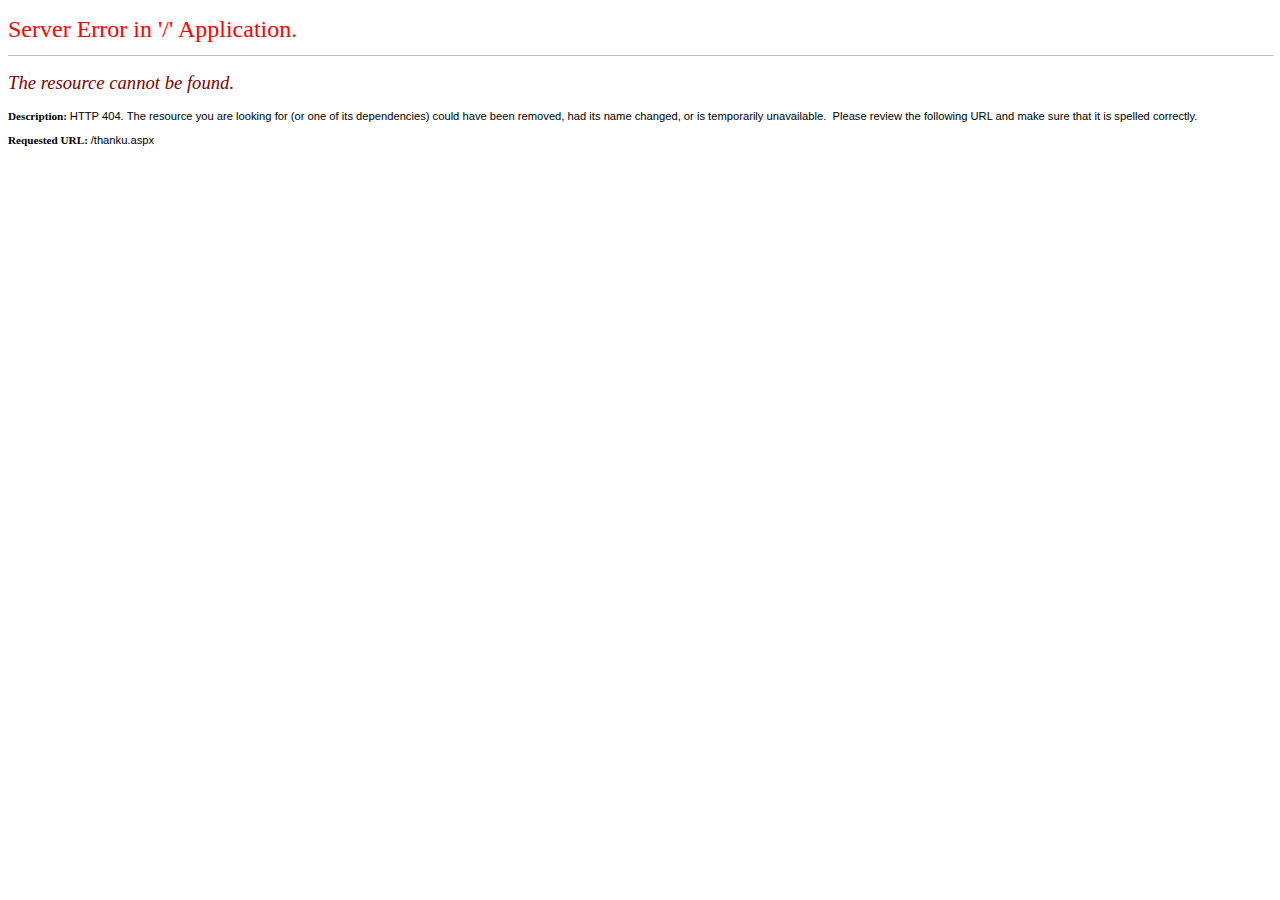
<file: thanku.html>
<!DOCTYPE html>
<html>
<head>
<title>The resource cannot be found.</title>
<meta name="viewport" content="width=device-width" />
<style>
         body {font-family:"Verdana";font-weight:normal;font-size: .7em;color:black;} 
         p {font-family:"Verdana";font-weight:normal;color:black;margin-top: -5px}
         b {font-family:"Verdana";font-weight:bold;color:black;margin-top: -5px}
         H1 { font-family:"Verdana";font-weight:normal;font-size:18pt;color:red }
         H2 { font-family:"Verdana";font-weight:normal;font-size:14pt;color:maroon }
         pre {font-family:"Consolas","Lucida Console",Monospace;font-size:11pt;margin:0;padding:0.5em;line-height:14pt}
         .marker {font-weight: bold; color: black;text-decoration: none;}
         .version {color: gray;}
         .error {margin-bottom: 10px;}
         .expandable { text-decoration:underline; font-weight:bold; color:navy; cursor:pointer; }
         @media screen and (max-width: 639px) {
          pre { width: 440px; overflow: auto; white-space: pre-wrap; word-wrap: break-word; }
         }
         @media screen and (max-width: 479px) {
          pre { width: 280px; }
         }
        </style>
</head>
<body bgcolor="white">
<span><H1>Server Error in '/' Application.<hr width=100% size=1 color=silver></H1>
<h2> <i>The resource cannot be found.</i> </h2></span>
<font face="Arial, Helvetica, Geneva, SunSans-Regular, sans-serif ">
<b> Description: </b>HTTP 404. The resource you are looking for (or one of its dependencies) could have been removed, had its name changed, or is temporarily unavailable. &nbsp;Please review the following URL and make sure that it is spelled correctly.
<br><br>
<b> Requested URL: </b>/thanku.aspx<br><br>
</font>
</body>
</html>
</file>
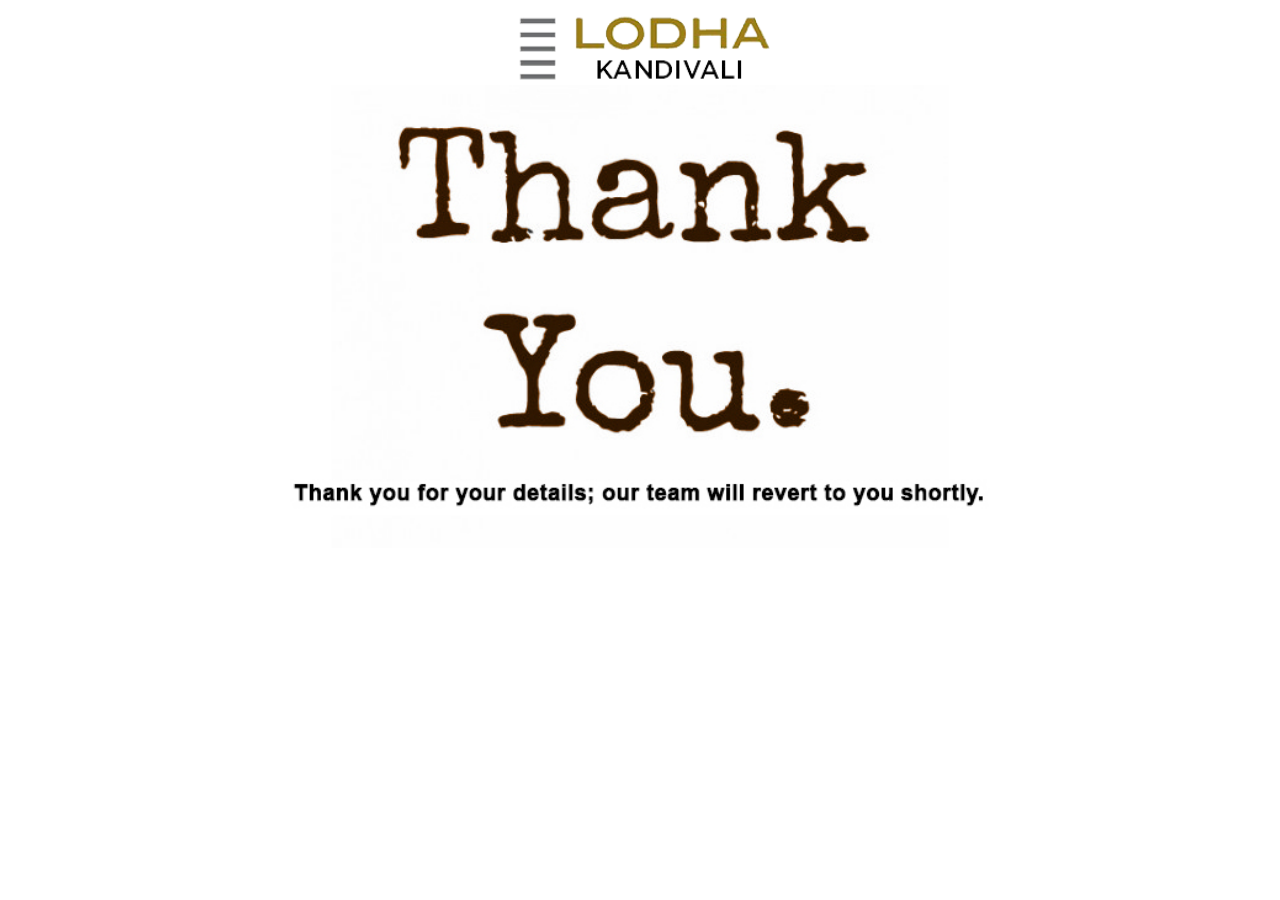
<file: thankyou.html>
<!DOCTYPE html>
<html xmlns="http://www.w3.org/1999/xhtml">

<!-- Mirrored from www.lodha-kandivali-official.com/thankyou.aspx by HTTrack Website Copier/3.x [XR&CO'2014], Thu, 07 Oct 2021 13:32:51 GMT -->
<!-- Added by HTTrack --><meta http-equiv="content-type" content="text/html;charset=utf-8" /><!-- /Added by HTTrack -->
<head><title>
	Thank You
</title><meta name="viewport" content="width=device-width, initial-scale=1.0" /><meta http-equiv="refresh" content="5;url=Default.html" /><meta charset="utf-8" />
<style>
        .download {
            background: #324D4A;
            padding: 10px 0;
            text-align: center;
            width: 250px;
            display: block;
            color: #fff;
            letter-spacing: 1px;
            text-decoration: none;
            margin: auto;
            font-size: 20px;
        }
        .download:hover {
            background: #351A03;
        }
    </style>
 <script async src="https://www.googletagmanager.com/gtag/js?id=AW-323708460"></script> <script> window.dataLayer = window.dataLayer || []; function gtag(){dataLayer.push(arguments);} gtag('js', new Date()); gtag('config', 'AW-323708460'); </script>
 <script> gtag('event', 'conversion', {'send_to': 'AW-323708460/iffWCPy7mPkCEKzMrZoB'}); </script>
</head>
<body>
<form method="post" action="https://www.lodha-kandivali-official.com/thankyou.aspx" id="form1">
<div class="aspNetHidden">
<input type="hidden" name="__VIEWSTATE" id="__VIEWSTATE" value="/wEPDwUKLTQ5ODA4NDg2N2Rk2GZwI3MS4FqZ+Xx7/VkaDB03UBaSjEY+qZzgXoSbkEg=" />
</div>
<div class="aspNetHidden">
<input type="hidden" name="__VIEWSTATEGENERATOR" id="__VIEWSTATEGENERATOR" value="EB65CC4F" />
</div>
<img src="new-logo.png" style="width: 300px; margin: auto; display: block; max-width: 95%;" alt="Logo" />
<img src="thanku.jpg" style="width: 700px; margin: auto; display: block; max-width: 95%;" />
</form>
</body>

<!-- Mirrored from www.lodha-kandivali-official.com/thankyou.aspx by HTTrack Website Copier/3.x [XR&CO'2014], Thu, 07 Oct 2021 13:32:54 GMT -->
</html>
</file>
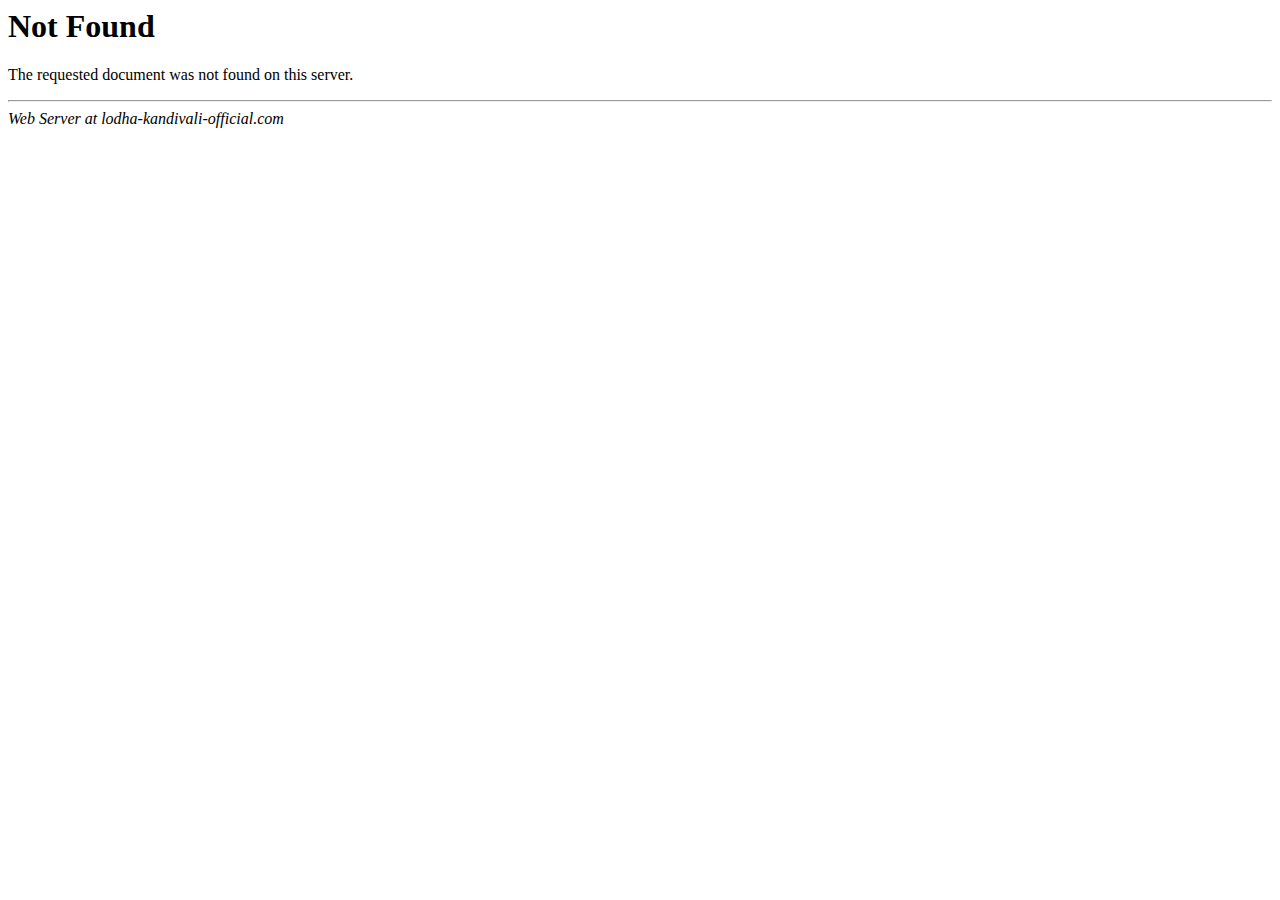
<file: css/owl.video.play.html>
<HTML>
<HEAD>
<TITLE>404 Not Found</TITLE>
<BASE href="/error_docs/"><!--[if lte IE 6]></BASE><![endif]-->
</HEAD>
<BODY>
<H1>Not Found</H1>
The requested document was not found on this server.
<P>
<HR>
<ADDRESS>
Web Server at &#108;&#111;&#100;&#104;&#97;&#45;&#107;&#97;&#110;&#100;&#105;&#118;&#97;&#108;&#105;&#45;&#111;&#102;&#102;&#105;&#99;&#105;&#97;&#108;&#46;&#99;&#111;&#109;
</ADDRESS>
</BODY>
</HTML>
</file>
